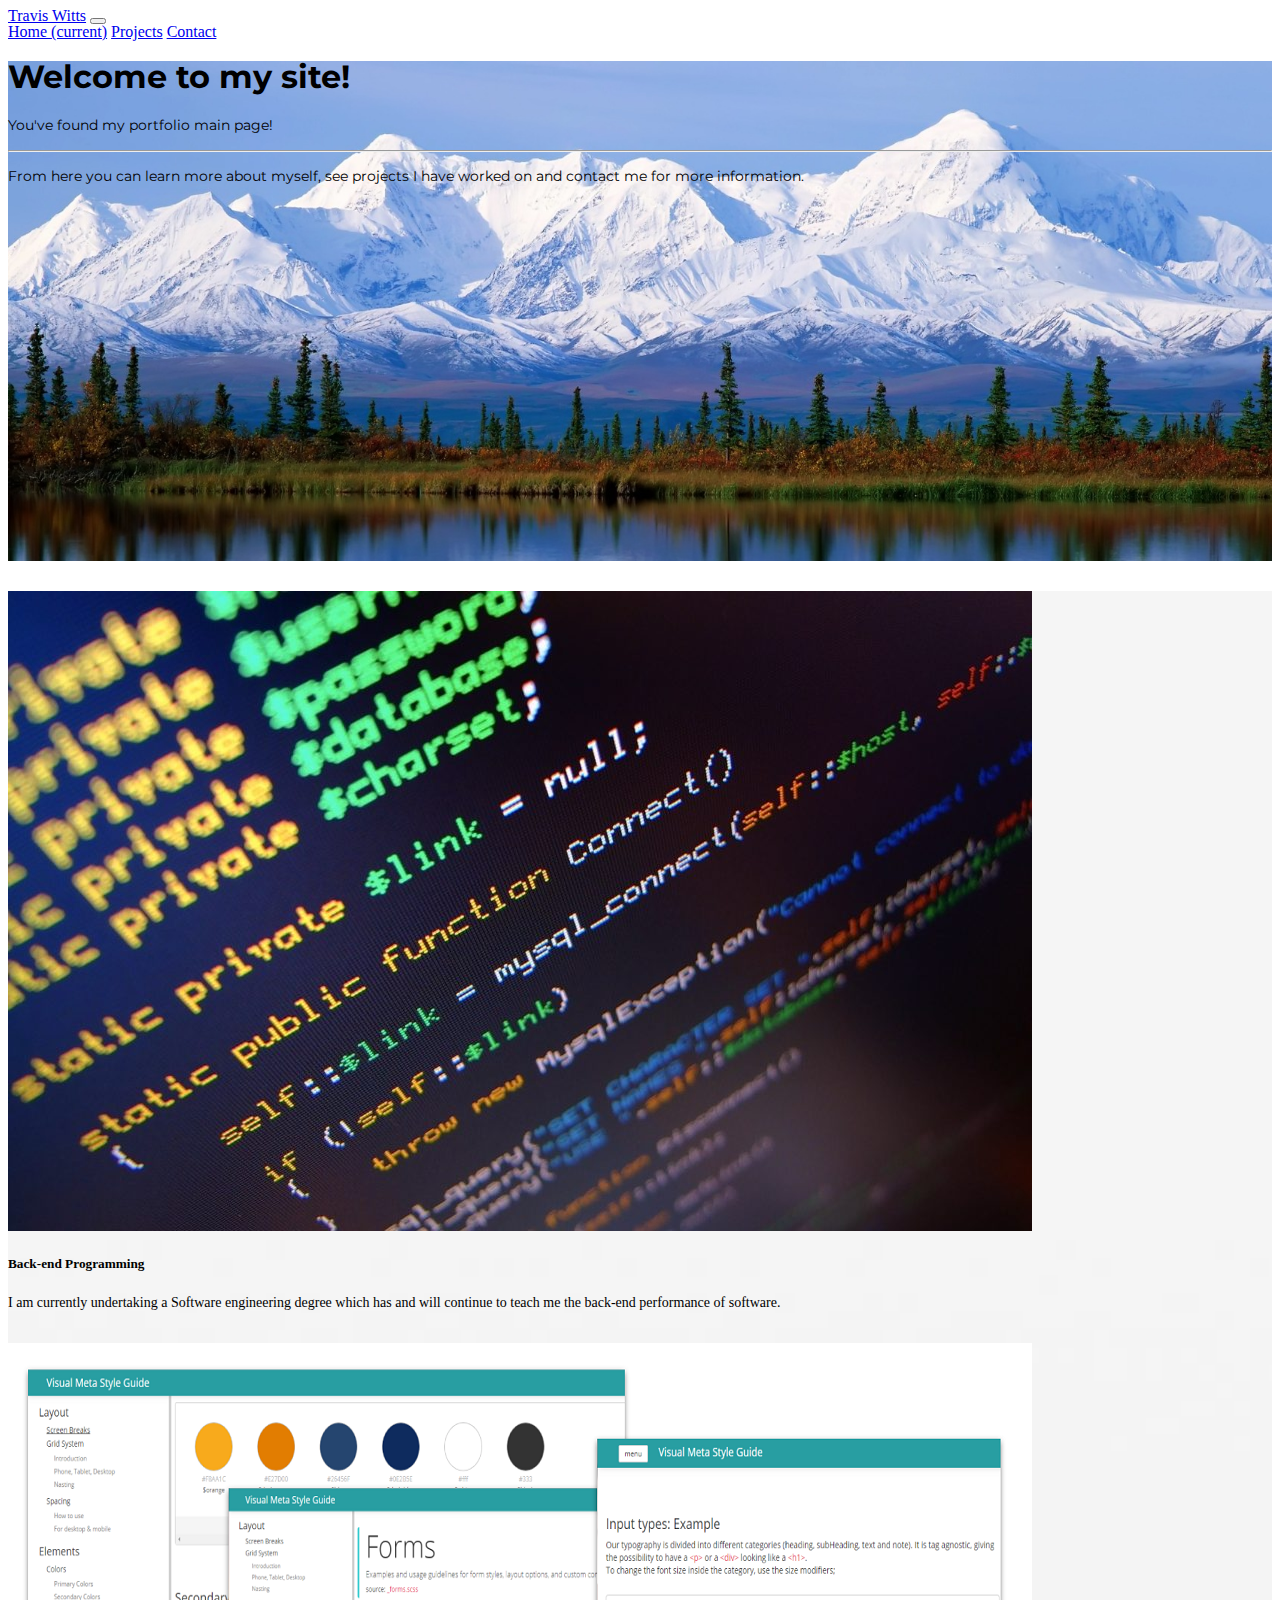
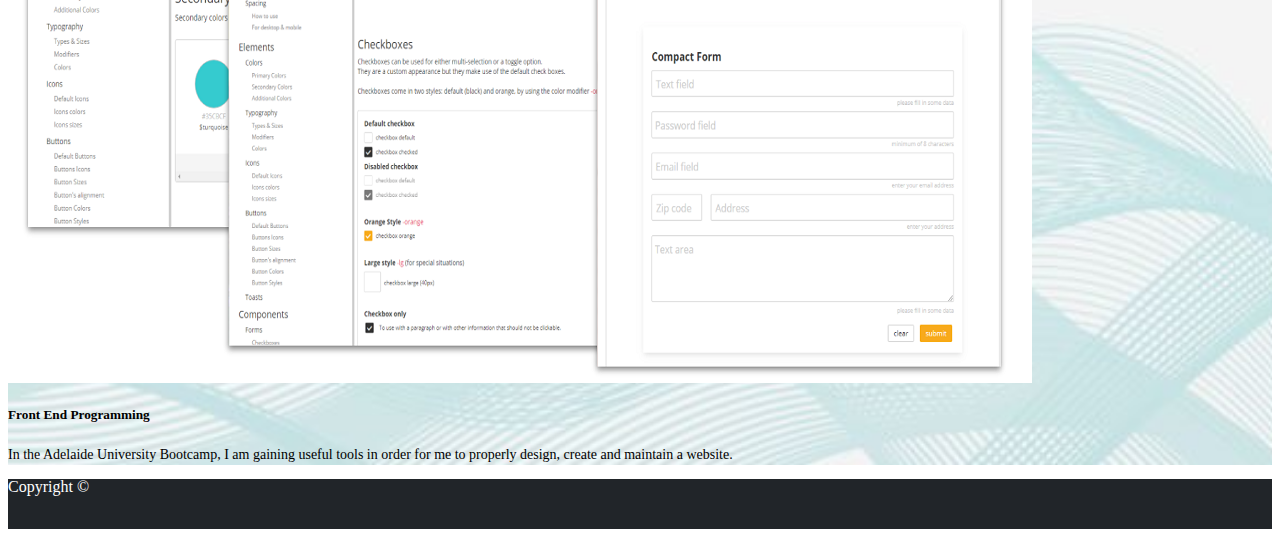
<file: index.html>
<!DOCTYPE html>
<html lang="en-us">

<head>
  <meta charset="UTF-8">
  <meta name="viewport" content="width=device-width, initial-scale=1.0">
  <title>Portfolio</title>
  <link rel="stylesheet" href="./assets/style/reset.css">
  <link rel="stylesheet" href="https://cdn.jsdelivr.net/npm/bootstrap@4.5.3/dist/css/bootstrap.min.css"
    integrity="sha384-TX8t27EcRE3e/ihU7zmQxVncDAy5uIKz4rEkgIXeMed4M0jlfIDPvg6uqKI2xXr2" crossorigin="anonymous">
  <link rel="stylesheet" href="./assets/style/style.css">
  <link rel="preconnect" href="https://fonts.gstatic.com">
  <link href="https://fonts.googleapis.com/css2?family=Montserrat:ital,wght@1,800&display=swap" rel="stylesheet">
</head>

<body>
  <nav class="navbar navbar-expand-lg navbar-dark bg-dark">
    <a class="navbar-brand" href="#">Travis Witts</a>
    <button class="navbar-toggler" type="button" data-toggle="collapse" data-target="#navbarNavAltMarkup"
      aria-controls="navbarNavAltMarkup" aria-expanded="false" aria-label="Toggle navigation">
      <span class="navbar-toggler-icon"></span>
    </button>
    </div>
    <div class="collapse navbar-collapse" id="navbarNavAltMarkup">
      <div class="navbar-nav">
        <a class="nav-link active" href="#">Home <span class="sr-only">(current)</span></a>
        <a class="nav-link" href="./projects.html">Projects</a>
        <a class="nav-link" href="./contact.html">Contact</a>
      </div>
    </div>

  </nav>
  <div class="jumbotron">
    <div class="jumbo-height">
      <h1 class="display-4"> Welcome to my site!</h1>
      <p class="lead">You've found my portfolio main page!</p>
      <hr class="my-4">
      <p class="jumbo-p">From here you can learn more about myself, see projects I have worked on and contact me for more information.
      </p>
    </div>
  </div>
  <div class="container-fluid"> 
    <div class="row"> 
        <div class="col-lg-6 mb-4"> 
            <div class="card bottom-cards"> 
                <img class="card-img-top card-images" src="./assets/images/backend_img.jpg" alt=""> 

                <article class="card-body"> 
                    <h5 class="card-title">Back-end Programming</h5> 
                    <p class="card-text"> 
                        I am currently undertaking a Software engineering degree which has and will continue to teach me the back-end performance of software.
                    </p> 
                </article> 
            </div> 
        </div> 
        <div class="col-lg-6 mb-4"> 
            <div class="card bottom-cards"> 
                <img class="card-img-top card-images" src="./assets/images/frontend_img.jpg" alt=""> 

                <article class="card-body"> 
                    <h5 class="card-title">Front End Programming</h5> 
                    <p class="card-text"> 
                      In the Adelaide University Bootcamp, I am gaining useful tools in order for me to properly design, create and maintain a website.
                    </p> 
                </article>
            </div> 
        </div> 
    </div> 
  </div>
  <footer class="footer">
    <div class="container">
      <span class="text-muted">Copyright <span>&#169;</span></span>
    </div>

  </footer> 
</body>
</html>
</file>
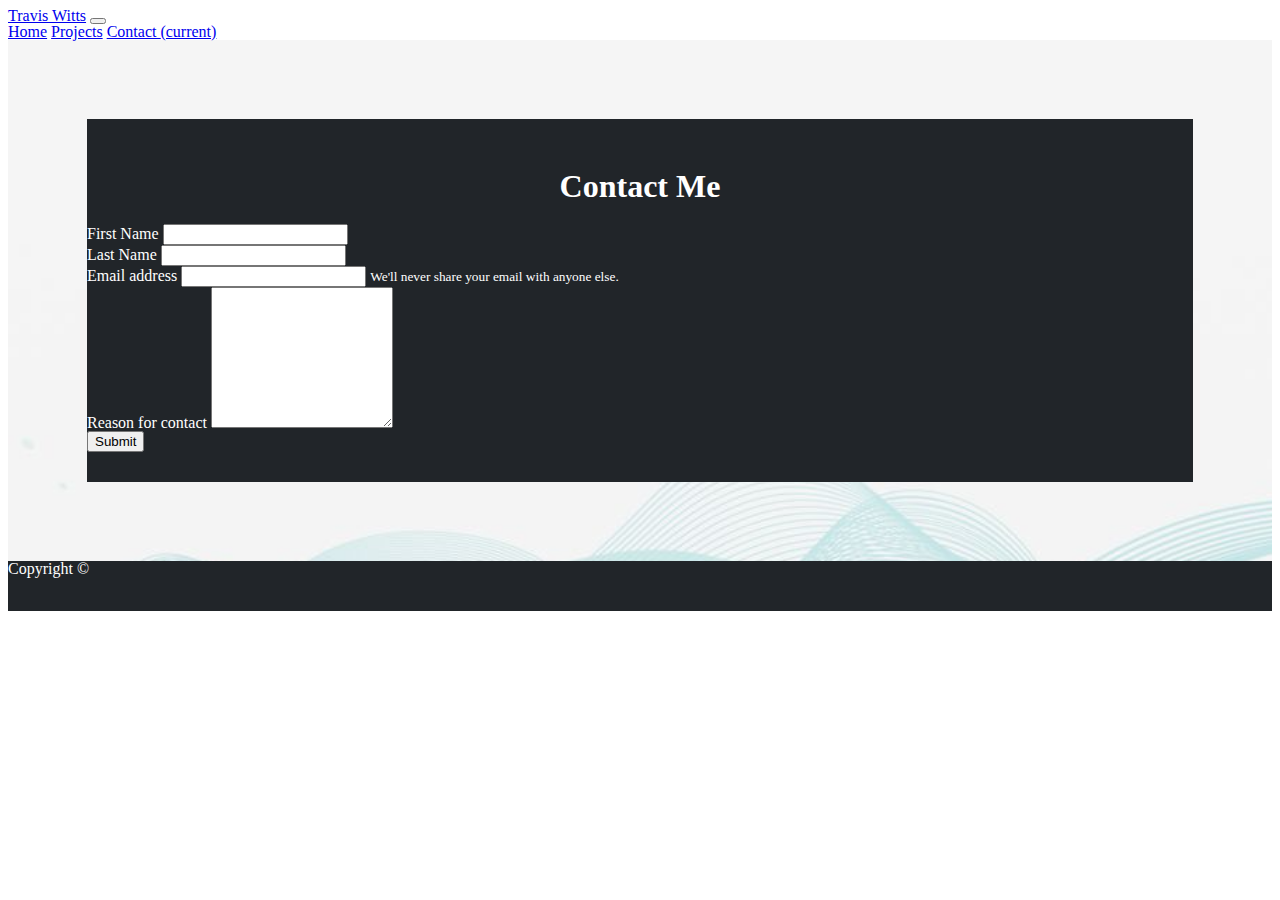
<file: contact.html>
<!DOCTYPE html>
<html lang="en">
<head>
    <meta charset="UTF-8">
    <meta name="viewport" content="width=device-width, initial-scale=1.0">
    <title>Contact</title>
    <link rel="stylesheet" href="./assets/style/reset.css">
    <link rel="stylesheet" href="https://cdn.jsdelivr.net/npm/bootstrap@4.5.3/dist/css/bootstrap.min.css"
      integrity="sha384-TX8t27EcRE3e/ihU7zmQxVncDAy5uIKz4rEkgIXeMed4M0jlfIDPvg6uqKI2xXr2" crossorigin="anonymous">
    <link rel="stylesheet" href="./assets/style/style.css">
</head>
<body>
    <nav class="navbar navbar-expand-lg navbar-dark bg-dark">
        <a class="navbar-brand" href="#">Travis Witts</a>
        <button class="navbar-toggler" type="button" data-toggle="collapse" data-target="#navbarNavAltMarkup"
          aria-controls="navbarNavAltMarkup" aria-expanded="false" aria-label="Toggle navigation">
          <span class="navbar-toggler-icon"></span>
        </button>
        <div class="collapse navbar-collapse" id="navbarNavAltMarkup">
          <div class="navbar-nav">
            <a class="nav-link" href="./index.html">Home</a>
            <a class="nav-link" href="./projects.html">Projects</a>
            <a class="nav-link active" href="#">Contact <span class="sr-only">(current)</span></a>
          </div>
        </div>
    </nav>
    <section class="container-fluid contact-page">
      <div class="row">
      <div class="container col-lg-5" style="padding-bottom: 30px; padding-top:30px">
        <h1 class="contact-title">Contact Me</h1>
          <form>
            <div class="form-group">
              <label for="exampleInputEmail1">First Name</label>
              <input type="text" class="form-control">
            </div>
            <div class="form-group">
                <label for="exampleInputEmail1">Last Name</label>
                <input type="text" class="form-control">
            </div>
            <div class="form-group">
                <label for="exampleInputEmail1">Email address</label>
                <input type="email" class="form-control" id="exampleInputEmail1" aria-describedby="emailHelp">
                <small id="emailHelp" class="form-text text-muted">We'll never share your email with anyone else.</small>
            </div>
            <div class="form-group">
                <label for="exampleFormControlTextarea1">Reason for contact</label>
                <textarea class="form-control" id="exampleFormControlTextarea1" rows="9"></textarea>
            </div>
            <button type="submit" class="btn btn-primary">Submit</button>
          </form>
        </div> 
    </div> 
     </section>
    <footer class="footer">
      <div class="container">
        <span class="text-muted">Copyright <span>&#169;</span></span>
      </div>
  
    </footer> 
</body>
</html>
</file>
<file: assets/style/style.css>
.jumbotron{
    background-image: url(../images/jumbotron_bg.jpg);
    background-size: cover;
    height: 500px;
    width: 100%;
    margin-bottom: 0px;
}
html, body {
    min-height:100%;
}
.container, footer {
    background-color: #212529;
}
.lead, .display-4, .jumbo-p {
    font-family: 'Montserrat', sans-serif;
}
.container, .container-fluid {
    min-height: 100%;
}
.bottom-cards, .project-cards {
    margin-top:30px;
}
p {
    font-size: 14px;
    line-height: 21px;
}
.container-fluid {
    background-image: url(../images/background.jpg);
    background-repeat: no-repeat;
    background-size: cover;
    background-position: center;
}
.container {
    color: white;
}
.contact-title {
    text-align: center;
}
.contact-page {
    padding:79px;
}
.contact-form {
    padding: 50px;
}
.project-cards {
    margin-bottom: 138px;
}
footer {
    height:50px;
}
</file>
